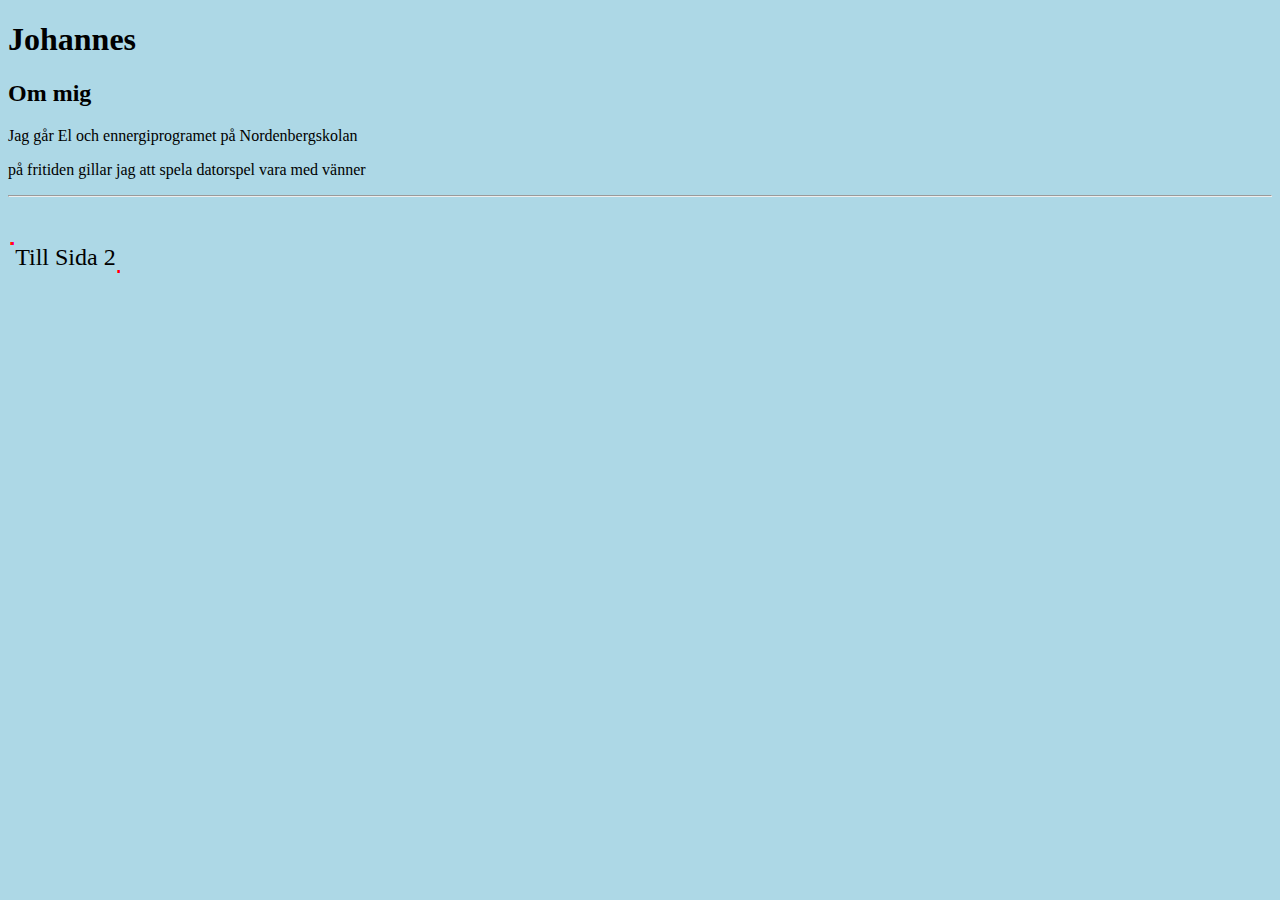
<file: index.html>
<!DOCTYPE html>
<html lang="se">
<head>
    <meta charset="UTF-8">
    <meta name="viewport" content="width=device-width, initial-scale=1.0">
    <title>Om Mig Startsida</title>
    <link rel="stylesheet" href="style.css">
</head>
<body>
<h1>Johannes</h1>
<h2>Om mig</h2>
<p>Jag går El och ennergiprogramet på Nordenbergskolan </p>
<p>på fritiden gillar jag att spela datorspel vara med vänner</p>
<hr>    
<div class="wrapper">
    <span class="square individual">
      <a class="ninth before after" href="Sida2.html">Till Sida 2</a>
    </span>
  </div>
</body>
</html>
</file>
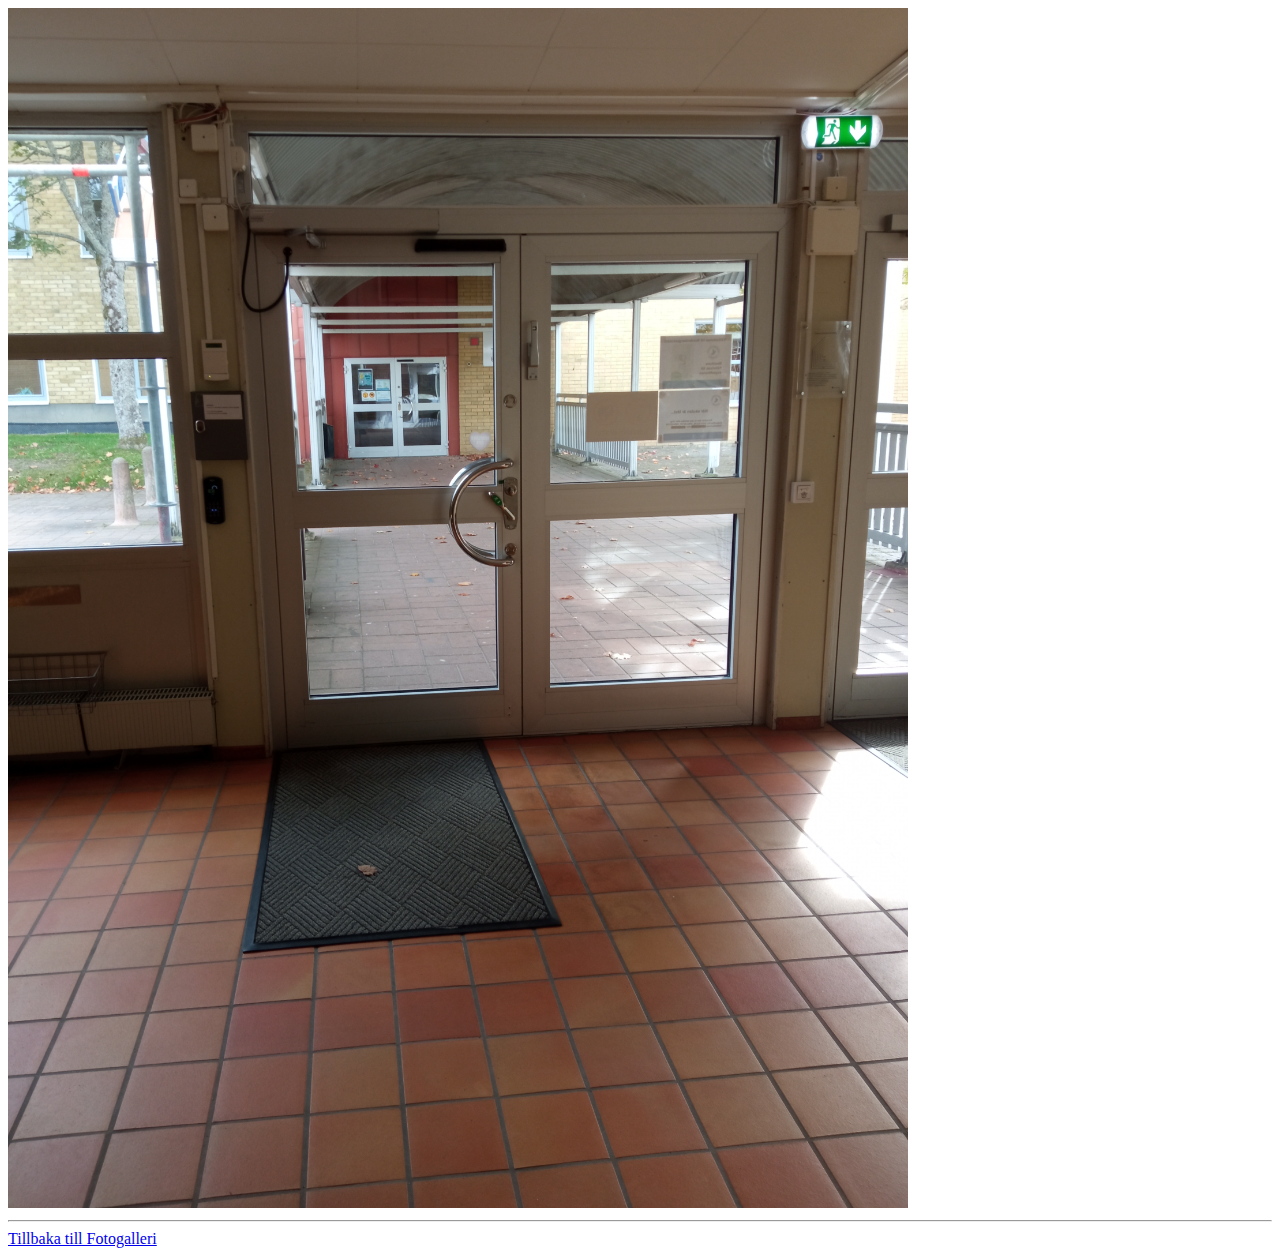
<file: bild1inne.html>
<!DOCTYPE html>
<html lang="en">
<head>
    <meta charset="UTF-8">
    <meta name="viewport" content="width=device-width, initial-scale=1.0">
    <title>Bild 1 inne</title>
</head>
<body>
    <img src="IMG_20230925_150131.jpg" width="900" height="1200" alt="inne på Nordenbergskolan">
    <hr>
    <a href="Sida4.html">Tillbaka till Fotogalleri</a>
</body>
</html>
</file>
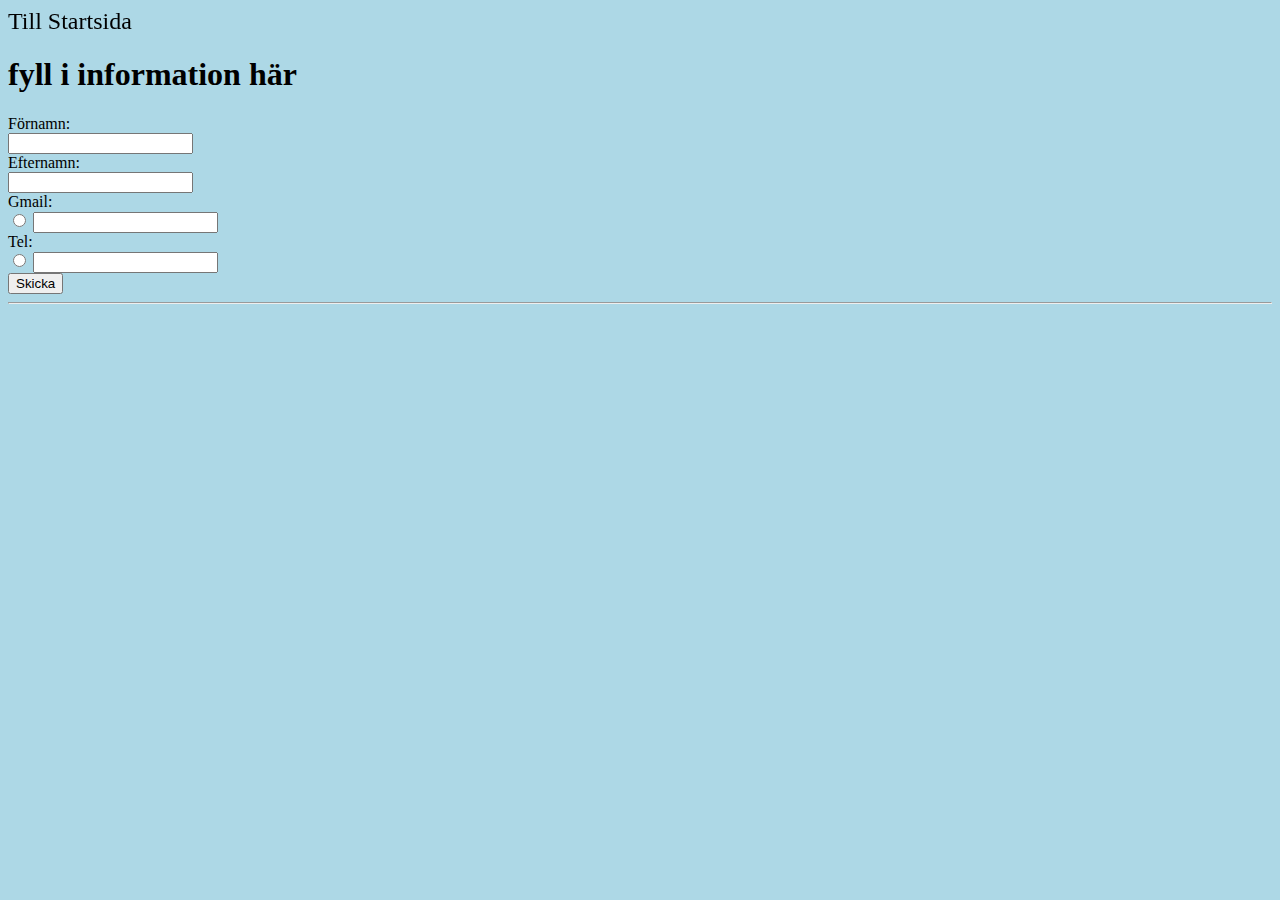
<file: Kontaktsida.html>
<!DOCTYPE html>
<html lang="en">
<head>
    <meta charset="UTF-8">
    <meta name="viewport" content="width=device-width, initial-scale=1.0">
    <title>Kontaktsida</title>
    <link rel="stylesheet" href="style.css">
</head>
<body>
    <a href="index.html">Till Startsida </a>
    <h1>fyll i information här</h1>
    <form action="">
        <label for="fnamn">Förnamn:</label><br>
        <input type="text" id="fnamn" name="fnamn"><br>
        <label for="lnamn">Efternamn:</label><br>
        <input type="text" id="lnamn" name="lnamn"> <br>
        <label for="gmail">Gmail:</label><br>
        <input type="radio" id="kontaktsätt" name="tel"> <input type="text" id="gmail" name="gmail"><br>
        <label for="tel">Tel:</label><br>
        <input type="radio" id="kontaktsätt" name="tel"> <input type="text" id="tel" name="tel"> <br>
        <input type="submit" value="Skicka">
    </form>
    <hr>
    
</body>
</html>
</file>
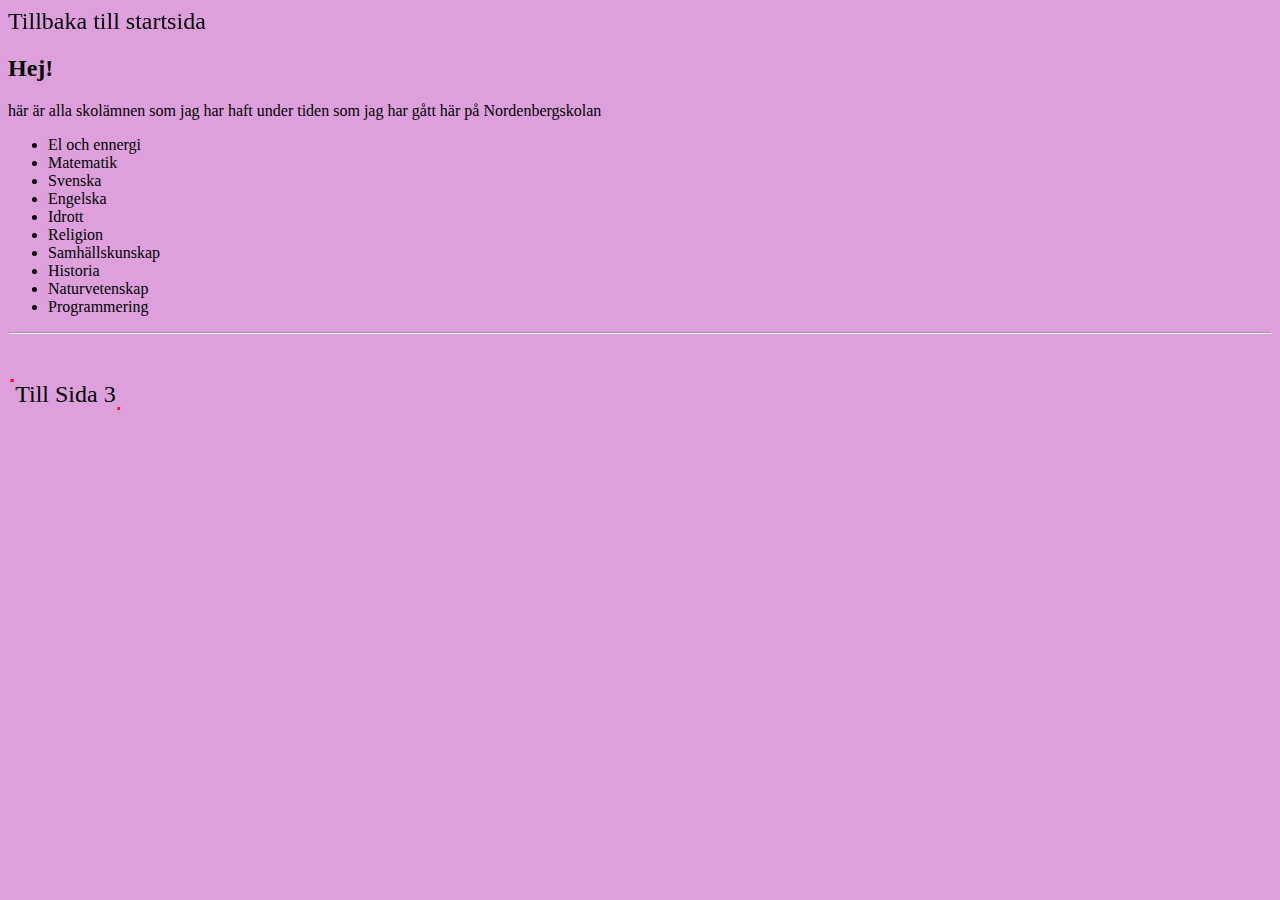
<file: Sida2.html>
<!DOCTYPE html>
<html lang="en">
<head>
    <meta charset="UTF-8">
    <meta name="viewport" content="width=device-width, initial-scale=1.0">
    <title>Sida 2 </title>
    <link rel="stylesheet" href="style.css">
    <style>
        body {
            background-color:plum
        }
            
        </style>
</head>
<body>
    <a href="index.html">Tillbaka till startsida </a>
    <h2>Hej!</h2>
    <p>här är alla skolämnen som jag har haft under tiden som jag har gått här på Nordenbergskolan</p>
    <!--Lista på alla skolämnen-->
<ul>
    <li>
        El och ennergi
    </li>
    <li>
        Matematik
    </li>
    <li>
        Svenska
    </li>
    <li>
        Engelska
    </li>
    <li>
        Idrott
    </li>
    <li>
        Religion
    </li>
    <li>
        Samhällskunskap
    </li>
    <li>
        Historia
    </li>
    <li>
        Naturvetenskap
    </li>
    <li>
        Programmering
    </li>
</ul>
<hr>
<div class="wrapper">
    <span class="square individual">
      <a class="ninth before after nästa" href="Sida3.html">Till Sida 3</a>
    </span>
  </div>
</body>
</html>
</file>
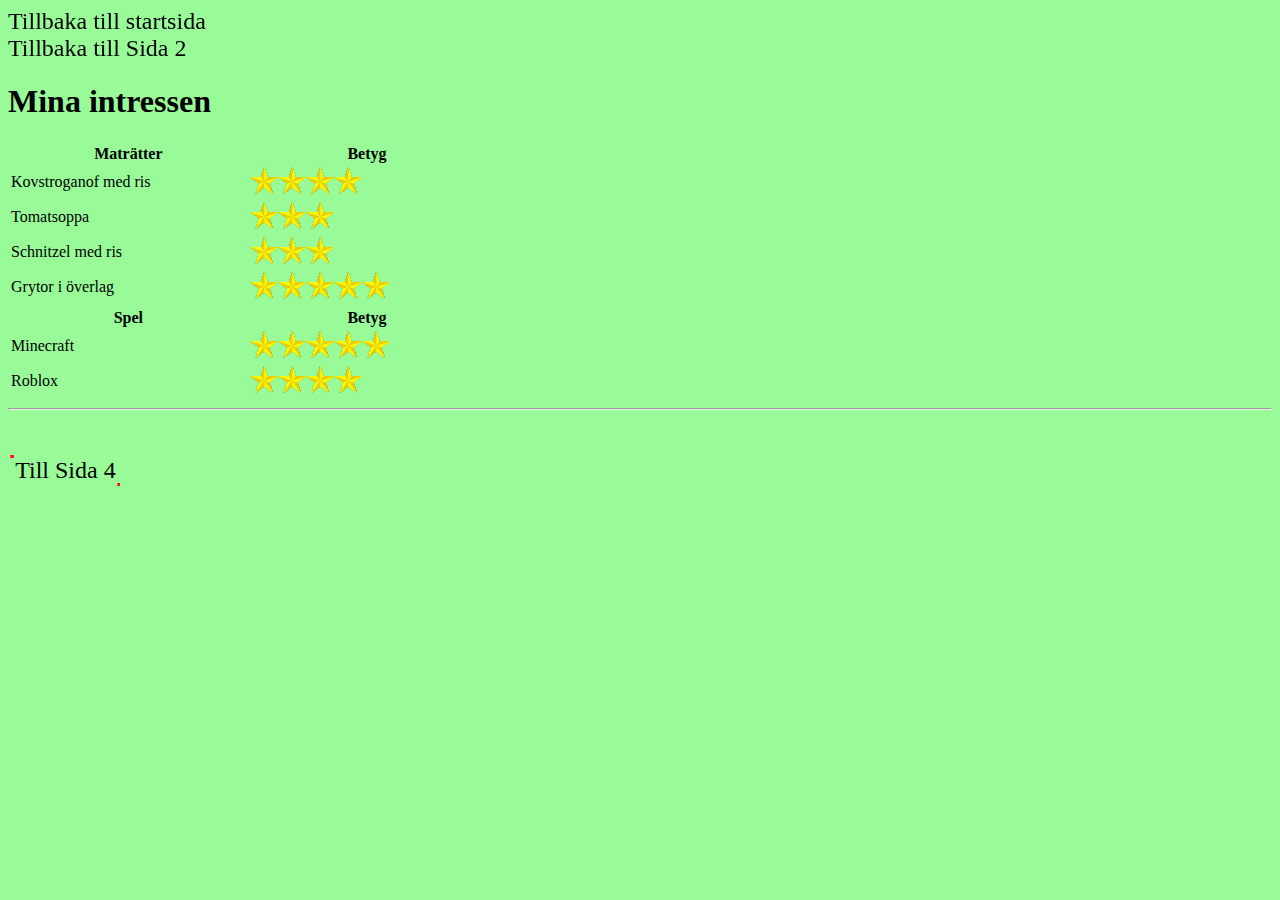
<file: Sida3.html>
<!DOCTYPE html>
<html lang="en">
<head>
    <meta charset="UTF-8">
    <meta name="viewport" content="width=device-width, initial-scale=1.0">
    <title>Sida3</title>
    <link rel="stylesheet" href="style.css">
    <style>
        body{
            background-color: palegreen;
        }
    </style>
</head>
<body>  
    <a href="index.html">Tillbaka till startsida </a>
    <br>
    <a href="Sida2.html">Tillbaka till Sida 2 </a>
    <h1 style="font-size:200%;">Mina intressen</h1>
    <!--Tabel över mina favorit rätter-->
    <table>
        <tr>
         <th style="width:30%;">Maträtter</th> 
         <th style="width:30%;">Betyg</th>
        </tr>
        <tr>
            <td>Kovstroganof med ris </td>
            <td>
            <img src="stjärna.png" alt="stjärna"><img src="stjärna.png" alt="stjärna"><img src="stjärna.png" alt="stjärna"><img src="stjärna.png" alt="stjärna"> 
            </td>
        </tr>
        <tr>
            <td>Tomatsoppa</td>
            <td>
                <img src="stjärna.png" alt="stjärna"><img src="stjärna.png" alt="stjärna"><img src="stjärna.png" alt="stjärna">
            </td>
        </tr>
        <tr>
            <td>Schnitzel med ris</td>
            <td>
                <img src="stjärna.png" alt="stjärna"><img src="stjärna.png" alt="stjärna"><img src="stjärna.png" alt="stjärna">
            </td>
        </tr>
        <tr>
            <td>Grytor i överlag</td>
            <td>
                <img src="stjärna.png" alt="stjärna"><img src="stjärna.png" alt="stjärna"><img src="stjärna.png" alt="stjärna"><img src="stjärna.png" alt="stjärna"><img src="stjärna.png" alt="stjärna"> 
            </td>
        </tr>
    </table>
    <!--Tabel över mina favorit Spel-->
    <table>
        <tr>
            <th style="width:30%;">
                Spel
            </th>
            <th style="width:30%;">
                Betyg
            </th>
        </tr>
        <tr>
            <td>
                Minecraft
            </td>
            <td>
                <img src="stjärna.png" alt="stjärna"><img src="stjärna.png" alt="stjärna"><img src="stjärna.png" alt="stjärna"><img src="stjärna.png" alt="stjärna"><img src="stjärna.png" alt="stjärna">
            </td>
        </tr>
        <tr>
            <td>
                Roblox
            </td>
            <td>
                <img src="stjärna.png" alt="stjärna"><img src="stjärna.png" alt="stjärna"><img src="stjärna.png" alt="stjärna"><img src="stjärna.png" alt="stjärna">
            </td>
        </tr>
    </table>
    <hr>
    <div class="wrapper">
        <span class="square individual">
          <a class="ninth before after" href="Sida4.html">Till Sida 4</a>
        </span>
      </div>
</body>
</html>
</file>
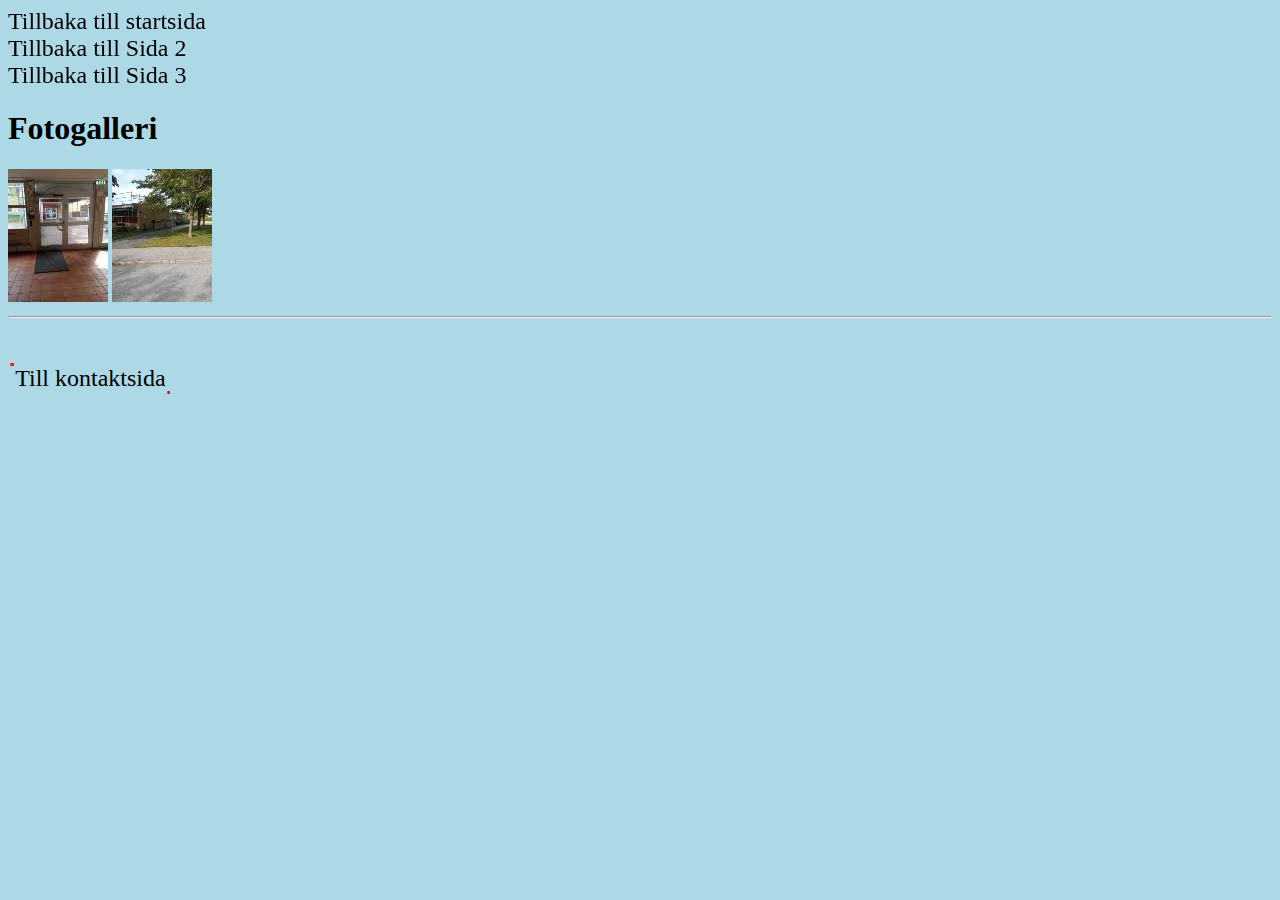
<file: Sida4.html>
<!DOCTYPE html>
<html lang="en">
<head>
    <meta charset="UTF-8">
    <meta name="viewport" content="width=device-width, initial-scale=1.0">
    <title>Sida 4</title>
    <link rel="stylesheet" href="style.css">
</head>
<body>
    <a href="index.html">Tillbaka till startsida </a>
    <br>
    <a href="Sida2.html">Tillbaka till Sida 2 </a>
    <br>
    <a href="Sida3.html">Tillbaka till Sida 3 </a>
    <h1>Fotogalleri</h1>
   <a href="bild1inne.html"><img src="Bild1inne.jpg" alt="inne på Nordenbergskolan"></a> 
    <a href="bild1ute.html"><img src="Bild1ute.jpg" alt="ute på Nordenbergskolan"></a>
<hr>
<div class="wrapper">
    <span class="square individual">
      <a class="ninth before after nästa" href="Sida2.html">Till kontaktsida</a>
    </span>
  </div>
</body>
</html>
</file>
<file: style.css>
body {
    background-color: lightblue;
}
    .wrapper {
        margin: 3em 0;
      }
      
      a, a:visited, a:hover, a:active {
        -webkit-backface-visibility: hidden;
        backface-visibility: hidden;
        position: relative;
        transition: 0.5s color ease;
        text-decoration: none;
        color: black;
        font-size: 1.5em; /* Adjust the font size to make it smaller */
      }
      
      a:hover {
        color: linear-gradient(90deg, #ff7800 0%, #ff0000 50%, #ff00fe 100%);
      }
      
      a.before:before, a.after:after {
        content: "";
        transition: 0.5s all ease;
        -webkit-backface-visibility: hidden;
        backface-visibility: hidden;
        position: absolute;
      }
      
      a.before:before {
        top: -0.1em; /* Adjust the top position */
      }
      
      a.after:after {
        bottom: -0.1em; /* Adjust the bottom position */
      }
      
      a.before:before, a.after:after {
        height: 3px; /* Adjust the height */
        width: 0.2rem; /* Adjust the width */
        background: linear-gradient(90deg, #ff7800 0%, #ff0000 50%, #ff00fe 100%);
      }
      
      a.before:hover:before, a.after:hover:after {
        width: 100%;
      }
      
      .square {
        box-sizing: border-box;
        margin-left: 0.1em;
        position: relative;
        font-size: 1.5em; /* Adjust the font size to make it smaller */
        overflow: hidden;
      }
      
      .square a {
        position: static;
        font-size: 100%;
        padding: 0.1em 0.2em; /* Adjust the padding to make it smaller */
      }
      
      .square:before, .square:after {
        content: "";
        box-sizing: border-box;
        transition: 0.25s all ease;
        -webkit-backface-visibility: hidden;
        backface-visibility: hidden;
        position: absolute;
        width: 3px; /* Adjust the width */
        height: 0;
        background: linear-gradient(90deg, #ff7800 0%, #ff0000 50%, #ff00fe 100%);
      }
      
      .square:before {
        left: 0;
        bottom: -0.1em; /* Adjust the bottom position */
      }
      
      .square.individual:before {
        transition-delay: 0.6s;
      }
      
      .square:after {
        right: 0;
        top: -0.1em; /* Adjust the top position */
      }
      
      .square.individual:after {
        transition-delay: 0.2s;
      }
      
      .square a:before {
        left: 0;
        transition: 0.25s all ease;
      }
      
      .square a:after {
        right: 0;
        transition: 0.25s all ease;
      }
      
      .square.individual a:after {
        transition: 0.25s all ease 0.4s;
      }
      
      .square:hover:before, .square:hover:after {
        height: calc(100% + 0.2em);
      }
      
      .square:hover a:before, .square:hover a:after {
        width: 100%;
      }
      
   

 
  .table1 {
    border-style: solid;
    border-width: 2px;
    border-radius: 5px;
    border-color: black;
    border-bottom: none;
    border-bottom-right-radius: 0px;
    border-bottom-left-radius: 0px;
  }
  .table2 {
    border-style: solid;
    border-width: 2px;
    border-radius: 5px;
    border-color: black;
    border-top: none;
  }
</file>
